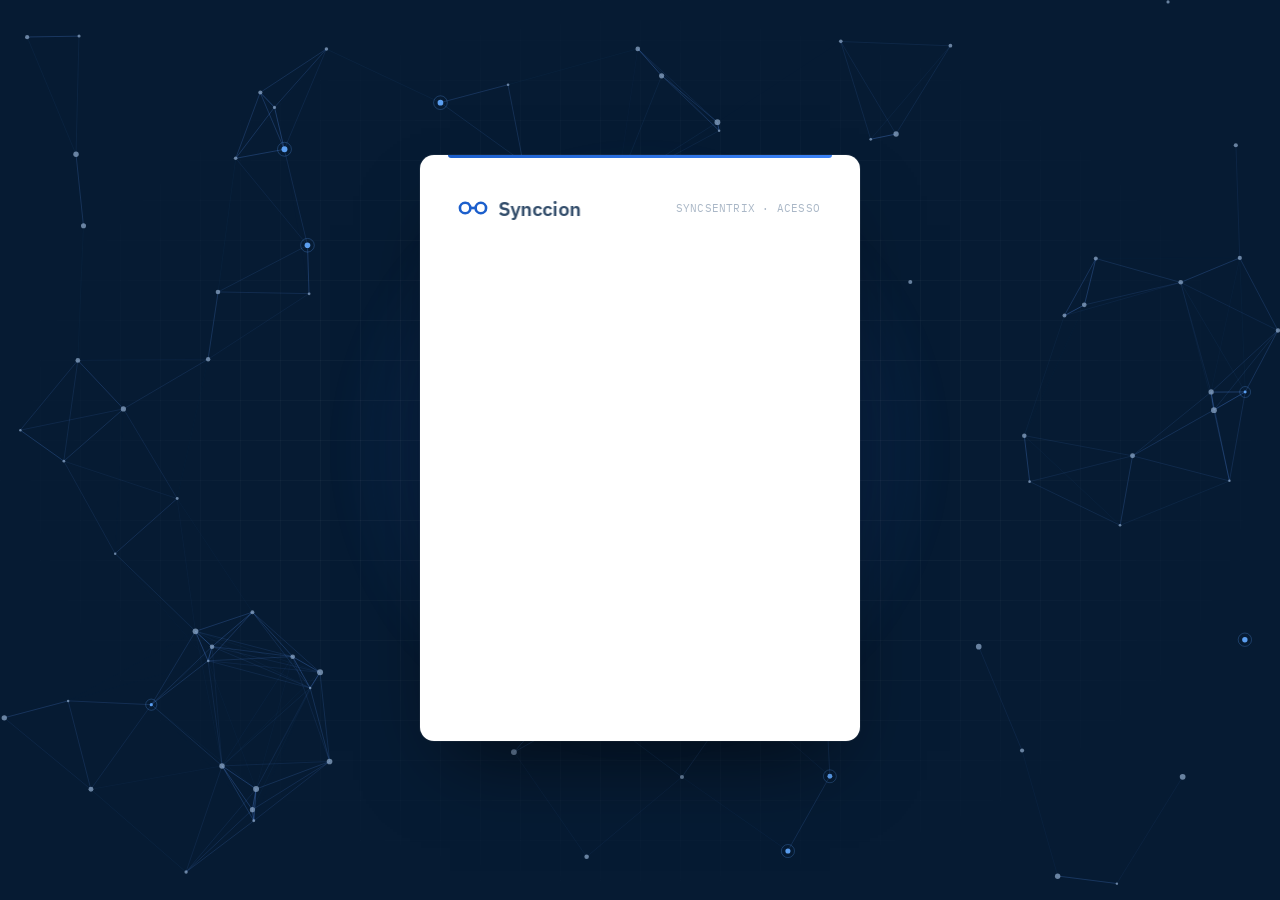
<file: login/login.html>
<!DOCTYPE html>
<html lang="pt-BR">
<head>
<meta charset="UTF-8">
<meta name="viewport" content="width=device-width, initial-scale=1.0">
<title>Entrar | Synccion</title>
<link rel="shortcut icon" href="../assets/logo.png" type="image/x-icon">
<link rel="preconnect" href="https://fonts.googleapis.com">
<link rel="preconnect" href="https://fonts.gstatic.com" crossorigin>
<link href="https://fonts.googleapis.com/css2?family=IBM+Plex+Sans:wght@400;500;600;700&family=IBM+Plex+Mono:wght@400;500&display=swap" rel="stylesheet">
<link rel="stylesheet" href="style.css">
</head>
<body>

  <!-- fundo: rede de nós + grade blueprint -->
  <canvas id="net" class="net" aria-hidden="true"></canvas>
  <div class="grid-overlay" aria-hidden="true"></div>
  <div class="glow" aria-hidden="true"></div>

  <a href="../index.html" class="back-link" id="back-link">
    <svg width="16" height="16" viewBox="0 0 24 24" fill="none"><path d="M15 6l-6 6 6 6" stroke="currentColor" stroke-width="2" stroke-linecap="round" stroke-linejoin="round"/></svg>
    Voltar ao site
  </a>

  <main class="login-wrap">
    <div class="login-card" id="login-card">

      <div class="card-head">
        <div class="card-logo">
          <svg width="34" height="34" viewBox="0 0 26 26" fill="none" xmlns="http://www.w3.org/2000/svg">
            <circle class="logo-c1" cx="7" cy="13" r="4" stroke="currentColor" stroke-width="2"/>
            <circle class="logo-c2" cx="19" cy="13" r="4" stroke="currentColor" stroke-width="2"/>
            <path class="logo-link" d="M11 13H15" stroke="currentColor" stroke-width="2"/>
          </svg>
          <span>Synccion</span>
        </div>
        <span class="card-tag mono">SyncSentrix · acesso</span>
      </div>

      <!-- abas -->
      <div class="auth-tabs" id="auth-tabs" role="tablist" aria-label="Entrar ou criar conta">
        <span class="auth-tab-pill" id="auth-tab-pill" aria-hidden="true"></span>
        <button type="button" class="auth-tab is-active" data-panel="login" role="tab" aria-selected="true" id="tab-login">Entrar</button>
        <button type="button" class="auth-tab" data-panel="signup" role="tab" aria-selected="false" id="tab-signup">Criar conta</button>
      </div>

      <div class="auth-panels" id="auth-panels">

        <!-- ===== ENTRAR ===== -->
        <section class="auth-panel is-active" id="panel-login" role="tabpanel" aria-labelledby="tab-login">
          <div class="card-title">
            <h1>Acessar plataforma</h1>
            <p>Entre com suas credenciais para continuar.</p>
          </div>

          <!-- mensagens vindas do PHP (?error=...) ou da validação em JS -->
          <div class="alert-box" id="alert" role="alert" hidden>
            <svg width="16" height="16" viewBox="0 0 24 24" fill="none"><path d="M12 3l9 4.5v9L12 21l-9-4.5v-9L12 3z" stroke="currentColor" stroke-width="1.8"/><path d="M12 12v-3M12 15h.01" stroke="currentColor" stroke-width="1.8" stroke-linecap="round"/></svg>
            <span id="alert-text">E-mail ou senha inválidos.</span>
          </div>

          <form action="login.php" method="POST" id="loginForm" novalidate>
            <div class="field" data-field>
              <input type="email" id="email" name="email" placeholder=" " required autocomplete="email">
              <label for="email">E-mail corporativo</label>
              <span class="field-line"></span>
              <small class="error-msg"></small>
            </div>

            <div class="field" data-field>
              <input type="password" id="password" name="password" placeholder=" " required autocomplete="current-password">
              <label for="password">Senha</label>
              <span class="field-line"></span>
              <button type="button" class="toggle-password" data-toggle="password" aria-label="Mostrar senha" aria-pressed="false">
                <svg class="eye" width="20" height="20" viewBox="0 0 24 24" fill="none">
                  <path d="M2 12s3.5-6 10-6 10 6 10 6-3.5 6-10 6S2 12 2 12z" stroke="currentColor" stroke-width="1.6"/>
                  <circle cx="12" cy="12" r="3" stroke="currentColor" stroke-width="1.6"/>
                  <path class="eye-slash" d="M4 4l16 16" stroke="currentColor" stroke-width="1.6" stroke-linecap="round"/>
                </svg>
              </button>
              <small class="error-msg"></small>
            </div>

            <div class="options-row">
              <label class="check">
                <input type="checkbox" name="remember" id="remember">
                <span class="check-box"></span>
                <span>Lembrar deste dispositivo</span>
              </label>
              <a href="esqueci-senha.php" class="forgot-link">Esqueceu a senha?</a>
            </div>

            <button type="submit" class="btn-submit" id="btnSubmit">
              <span class="btn-label">Entrar no sistema</span>
              <span class="btn-spinner" aria-hidden="true"></span>
            </button>
          </form>

          <div class="card-foot">
            <p>Não tem uma conta? <button type="button" class="link-btn" data-goto="signup">Criar conta</button></p>
          </div>
        </section>

        <!-- ===== CRIAR CONTA ===== -->
        <section class="auth-panel" id="panel-signup" role="tabpanel" aria-labelledby="tab-signup" hidden>
          <div class="card-title">
            <h1>Criar sua conta</h1>
            <p>Leva menos de um minuto. Escolha o plano e comece a acompanhar suas máquinas.</p>
          </div>

          <form action="cadastro.php" method="POST" id="signupForm" novalidate>
            <div class="field-row">
              <div class="field" data-field>
                <input type="text" id="su-name" name="nome" placeholder=" " required autocomplete="name">
                <label for="su-name">Seu nome</label>
                <span class="field-line"></span>
                <small class="error-msg"></small>
              </div>
              <div class="field" data-field>
                <input type="text" id="su-company" name="empresa" placeholder=" " required autocomplete="organization">
                <label for="su-company">Empresa</label>
                <span class="field-line"></span>
                <small class="error-msg"></small>
              </div>
            </div>

            <div class="field" data-field>
              <input type="email" id="su-email" name="email" placeholder=" " required autocomplete="email">
              <label for="su-email">E-mail corporativo</label>
              <span class="field-line"></span>
              <small class="error-msg"></small>
            </div>

            <div class="field" data-field>
              <input type="password" id="su-password" name="password" placeholder=" " required autocomplete="new-password" minlength="8">
              <label for="su-password">Crie uma senha</label>
              <span class="field-line"></span>
              <button type="button" class="toggle-password" data-toggle="su-password" aria-label="Mostrar senha" aria-pressed="false">
                <svg class="eye" width="20" height="20" viewBox="0 0 24 24" fill="none">
                  <path d="M2 12s3.5-6 10-6 10 6 10 6-3.5 6-10 6S2 12 2 12z" stroke="currentColor" stroke-width="1.6"/>
                  <circle cx="12" cy="12" r="3" stroke="currentColor" stroke-width="1.6"/>
                  <path class="eye-slash" d="M4 4l16 16" stroke="currentColor" stroke-width="1.6" stroke-linecap="round"/>
                </svg>
              </button>
              <small class="error-msg"></small>
            </div>

            <div class="strength" id="strength" aria-live="polite">
              <div class="strength-bars"><i></i><i></i><i></i><i></i></div>
              <span class="strength-label" id="strength-label">Mínimo de 8 caracteres, com letras e números</span>
            </div>

            <div class="field" data-field>
              <input type="password" id="su-confirm" name="password_confirm" placeholder=" " required autocomplete="new-password">
              <label for="su-confirm">Confirme a senha</label>
              <span class="field-line"></span>
              <small class="error-msg"></small>
            </div>

            <!-- plano -->
            <fieldset class="plan-pick" id="plan-pick">
              <div class="plan-pick-head">
                <legend>Plano</legend>
                <div class="cycle-pick" id="cycle-pick" role="group" aria-label="Período de cobrança">
                  <button type="button" class="cycle-btn is-active" data-cycle="mensal" aria-pressed="true">Mensal</button>
                  <button type="button" class="cycle-btn" data-cycle="anual" aria-pressed="false">Anual</button>
                </div>
              </div>
              <input type="hidden" name="ciclo" id="su-cycle" value="mensal">

              <label class="plan-opt">
                <input type="radio" name="plano" value="essencial" data-monthly="800">
                <span class="plan-opt-box">
                  <span class="plan-opt-name">Essencial</span>
                  <span class="plan-opt-desc">Até 5 máquinas</span>
                  <span class="plan-opt-price mono" data-price>R$ 800/mês</span>
                </span>
              </label>
              <label class="plan-opt">
                <input type="radio" name="plano" value="profissional" data-monthly="1600" checked>
                <span class="plan-opt-box">
                  <span class="plan-opt-name">Profissional <em>Mais escolhido</em></span>
                  <span class="plan-opt-desc">Até 20 máquinas</span>
                  <span class="plan-opt-price mono" data-price>R$ 1.600/mês</span>
                </span>
              </label>
              <label class="plan-opt">
                <input type="radio" name="plano" value="industrial" data-monthly="3000">
                <span class="plan-opt-box">
                  <span class="plan-opt-name">Industrial</span>
                  <span class="plan-opt-desc">Máquinas ilimitadas</span>
                  <span class="plan-opt-price mono" data-price>R$ 3.000/mês</span>
                </span>
              </label>
            </fieldset>

            <label class="check consent" data-field>
              <input type="checkbox" name="aceite" id="su-consent">
              <span class="check-box"></span>
              <span>Li e aceito os <a href="#">Termos de uso</a> e a <a href="#">Política de Privacidade</a> (LGPD).</span>
            </label>
            <small class="error-msg consent-error" id="su-consent-error"></small>

            <button type="submit" class="btn-submit" id="btnSignup">
              <span class="btn-label">Criar conta</span>
              <span class="btn-spinner" aria-hidden="true"></span>
            </button>
          </form>

          <div class="card-foot">
            <p>Já tem uma conta? <button type="button" class="link-btn" data-goto="login">Entrar</button></p>
          </div>
        </section>

      </div>
    </div>
  </main>

  <footer class="login-footer" id="login-footer">
    <span>© 2026 SyncSentrix. Todos os direitos reservados.</span>
    <span class="mono">Synccion — Sistema de Monitoramento Industrial</span>
  </footer>

  <script src="https://cdnjs.cloudflare.com/ajax/libs/gsap/3.12.5/gsap.min.js"></script>
  <script src="script.js"></script>
</body>
</html>
</file>
<file: login/style.css>
/* =============================================================
   SYNCCION — login
   Mesmo design system do site (IBM Plex, navy/azul, blueprint).
   ============================================================= */

:root {
  --navy: #0A2A4D;
  --navy-deep: #061B33;
  --blue: #1C5FCC;
  --blue-bright: #3B82F6;
  --blue-tint: #EAF2FF;
  --blue-line: #C7DBFA;
  --ink: #0B1F33;
  --muted: #56718F;
  --white: #FFFFFF;
  --alert: #EF4444;

  --font-body: 'IBM Plex Sans', system-ui, sans-serif;
  --font-mono: 'IBM Plex Mono', ui-monospace, monospace;
  --radius: 14px;
}

*, *::before, *::after { box-sizing: border-box; margin: 0; padding: 0; }

body {
  font-family: var(--font-body);
  color: var(--ink);
  background: var(--navy-deep);
  min-height: 100vh;
  line-height: 1.55;
  -webkit-font-smoothing: antialiased;
  display: flex;
  flex-direction: column;
  overflow-x: hidden;
}

a { color: inherit; text-decoration: none; }
button { font: inherit; }
.mono { font-family: var(--font-mono); letter-spacing: 0.02em; }

a:focus-visible,
button:focus-visible,
input:focus-visible {
  outline: 2px solid var(--blue-bright);
  outline-offset: 2px;
}

@media (prefers-reduced-motion: reduce) {
  * { animation-duration: 0.01ms !important; transition-duration: 0.01ms !important; }
}

/* =============================================================
   FUNDO
   ============================================================= */
.net {
  position: fixed;
  inset: 0;
  width: 100%;
  height: 100%;
  z-index: 0;
}

.grid-overlay {
  position: fixed;
  inset: 0;
  z-index: 0;
  pointer-events: none;
  background-image:
    linear-gradient(rgba(255,255,255,0.035) 1px, transparent 1px),
    linear-gradient(90deg, rgba(255,255,255,0.035) 1px, transparent 1px);
  background-size: 40px 40px;
  -webkit-mask-image: radial-gradient(ellipse at center, #000 30%, transparent 75%);
          mask-image: radial-gradient(ellipse at center, #000 30%, transparent 75%);
}

.glow {
  position: fixed;
  left: 50%;
  top: 50%;
  width: 720px;
  height: 720px;
  transform: translate(-50%, -50%);
  border-radius: 50%;
  background: radial-gradient(circle, rgba(28, 95, 204, 0.32), transparent 60%);
  z-index: 0;
  pointer-events: none;
  filter: blur(10px);
}

/* =============================================================
   VOLTAR
   ============================================================= */
.back-link {
  position: fixed;
  top: 24px;
  left: 24px;
  z-index: 3;
  display: inline-flex;
  align-items: center;
  gap: 8px;
  color: #C7D8EF;
  font-size: 0.9rem;
  padding: 8px 14px 8px 10px;
  border: 1px solid rgba(255,255,255,0.14);
  border-radius: 999px;
  background: rgba(10, 42, 77, 0.5);
  backdrop-filter: blur(6px);
  transition: color 0.2s ease, border-color 0.2s ease, background 0.2s ease;
}
.back-link svg { transition: transform 0.2s ease; }
.back-link:hover { color: var(--white); border-color: rgba(255,255,255,0.35); background: rgba(10, 42, 77, 0.8); }
.back-link:hover svg { transform: translateX(-3px); }

/* =============================================================
   CARD
   ============================================================= */
.login-wrap {
  position: relative;
  z-index: 2;
  flex: 1;
  display: grid;
  place-items: center;
  padding: 96px 20px 40px;
  perspective: 1200px;
}

.login-card {
  width: 100%;
  max-width: 440px;
  background: var(--white);
  border-radius: var(--radius);
  padding: 36px 36px 30px;
  box-shadow:
    0 40px 80px -30px rgba(0, 0, 0, 0.6),
    0 0 0 1px rgba(255,255,255,0.06);
  position: relative;
  transform-style: preserve-3d;
  will-change: transform;
}

/* linha técnica no topo do card */
.login-card::before {
  content: '';
  position: absolute;
  top: 0;
  left: 28px;
  right: 28px;
  height: 3px;
  border-radius: 0 0 3px 3px;
  background: linear-gradient(90deg, var(--blue), var(--blue-bright));
}

.card-head {
  display: flex;
  align-items: center;
  justify-content: space-between;
  margin-bottom: 26px;
}

.card-logo {
  display: inline-flex;
  align-items: center;
  gap: 10px;
  font-weight: 600;
  font-size: 1.25rem;
  color: var(--navy);
}
.card-logo svg { color: var(--blue); }

.card-tag { font-size: 0.68rem; color: var(--muted); text-transform: uppercase; }

.card-title { margin-bottom: 22px; }
.card-title h1 { font-size: 1.55rem; line-height: 1.15; font-weight: 600; color: var(--navy); margin-bottom: 6px; }
.card-title p { color: var(--muted); font-size: 0.93rem; }

/* alerta */
.alert-box {
  display: flex;
  align-items: center;
  gap: 10px;
  padding: 11px 14px;
  border-radius: 8px;
  font-size: 0.86rem;
  margin-bottom: 18px;
  background: #FEF2F2;
  color: #991B1B;
  border: 1px solid #FECACA;
}
.alert-box[hidden] { display: none; }
.alert-box svg { flex-shrink: 0; }

/* =============================================================
   CAMPOS — label flutuante
   ============================================================= */
.field { position: relative; margin-bottom: 16px; }

.field input {
  width: 100%;
  padding: 24px 14px 9px;
  border: 1.5px solid var(--blue-line);
  border-radius: 8px;
  font: inherit;
  font-size: 0.96rem;
  color: var(--ink);
  background: var(--white);
  outline: none;
  transition: border-color 0.2s ease, box-shadow 0.2s ease;
}

.field input:focus {
  border-color: var(--blue);
  box-shadow: 0 0 0 4px rgba(28, 95, 204, 0.12);
}

.field label {
  position: absolute;
  left: 14px;
  top: 50%;
  transform: translateY(-50%);
  color: var(--muted);
  font-size: 0.95rem;
  pointer-events: none;
  transition: top 0.2s ease, transform 0.2s ease, font-size 0.2s ease, color 0.2s ease;
}

.field input:focus ~ label,
.field input:not(:placeholder-shown) ~ label {
  top: 9px;
  transform: none;
  font-family: var(--font-mono);
  font-size: 0.66rem;
  letter-spacing: 0.06em;
  text-transform: uppercase;
  color: var(--blue);
}

/* linha azul que se expande no foco */
.field-line {
  position: absolute;
  left: 8px;
  right: 8px;
  bottom: 0;
  height: 2px;
  background: var(--blue);
  border-radius: 2px;
  transform: scaleX(0);
  transform-origin: center;
  transition: transform 0.3s cubic-bezier(0.2, 0.8, 0.2, 1);
  pointer-events: none;
}
.field input:focus ~ .field-line { transform: scaleX(1); }

/* senha: espaço para o botão */
.field input[type="password"],
.field input[type="text"] { padding-right: 48px; }

.toggle-password {
  position: absolute;
  right: 8px;
  top: 8px;
  height: 40px;
  width: 40px;
  display: grid;
  place-items: center;
  border: none;
  border-radius: 6px;
  background: transparent;
  color: var(--muted);
  cursor: pointer;
  transition: color 0.2s ease, background 0.2s ease;
}
.toggle-password:hover { color: var(--blue); background: var(--blue-tint); }
.toggle-password .eye-slash { opacity: 0; transition: opacity 0.2s ease; }
.toggle-password[aria-pressed="true"] .eye-slash { opacity: 1; }

/* erro */
.error-msg {
  display: block;
  color: var(--alert);
  font-size: 0.76rem;
  margin-top: 6px;
  min-height: 0;
  max-height: 0;
  opacity: 0;
  transition: max-height 0.25s ease, opacity 0.25s ease;
  overflow: hidden;
}
.field.has-error input { border-color: var(--alert); box-shadow: 0 0 0 4px rgba(239, 68, 68, 0.12); }
.field.has-error label { color: var(--alert); }
.field.has-error .field-line { background: var(--alert); transform: scaleX(1); }
.field.has-error .error-msg { max-height: 40px; opacity: 1; }

/* =============================================================
   OPÇÕES
   ============================================================= */
.options-row {
  display: flex;
  align-items: center;
  justify-content: space-between;
  gap: 12px;
  margin: 4px 0 22px;
  font-size: 0.86rem;
}

.check {
  display: inline-flex;
  align-items: center;
  gap: 10px;
  color: var(--muted);
  cursor: pointer;
  user-select: none;
}
.check input { position: absolute; opacity: 0; width: 0; height: 0; }
.check-box {
  width: 18px;
  height: 18px;
  border: 1.5px solid var(--blue-line);
  border-radius: 5px;
  background: var(--white);
  position: relative;
  transition: background 0.2s ease, border-color 0.2s ease;
  flex-shrink: 0;
}
.check-box::after {
  content: '';
  position: absolute;
  left: 5px;
  top: 1.5px;
  width: 5px;
  height: 9px;
  border: solid #fff;
  border-width: 0 2px 2px 0;
  transform: rotate(45deg) scale(0);
  transition: transform 0.2s cubic-bezier(0.2, 0.8, 0.2, 1);
}
.check input:checked ~ .check-box { background: var(--blue); border-color: var(--blue); }
.check input:checked ~ .check-box::after { transform: rotate(45deg) scale(1); }
.check input:focus-visible ~ .check-box { outline: 2px solid var(--blue); outline-offset: 2px; }

.forgot-link { color: var(--blue); font-weight: 500; white-space: nowrap; }
.forgot-link:hover { text-decoration: underline; }

/* =============================================================
   BOTÃO
   ============================================================= */
.btn-submit {
  position: relative;
  width: 100%;
  display: inline-flex;
  align-items: center;
  justify-content: center;
  gap: 10px;
  background: var(--blue);
  color: var(--white);
  border: none;
  border-radius: 8px;
  padding: 14px;
  font-size: 0.96rem;
  font-weight: 500;
  cursor: pointer;
  overflow: hidden;
  transition: background 0.2s ease, transform 0.1s ease, box-shadow 0.2s ease;
}

.btn-submit::after {
  content: '';
  position: absolute;
  top: 0;
  left: -60%;
  width: 40%;
  height: 100%;
  background: linear-gradient(90deg, transparent, rgba(255,255,255,0.22), transparent);
  transform: skewX(-20deg);
  transition: left 0.6s ease;
}
.btn-submit:hover { background: var(--navy); box-shadow: 0 14px 28px -14px rgba(28, 95, 204, 0.7); }
.btn-submit:hover::after { left: 120%; }
.btn-submit:active { transform: scale(0.99); }

.btn-spinner {
  width: 16px;
  height: 16px;
  border-radius: 50%;
  border: 2px solid rgba(255,255,255,0.35);
  border-top-color: var(--white);
  display: none;
  animation: spin 0.8s linear infinite;
}
@keyframes spin { to { transform: rotate(360deg); } }

.btn-submit.is-loading { pointer-events: none; background: var(--navy); }
.btn-submit.is-loading .btn-spinner { display: block; }

.card-foot {
  margin-top: 24px;
  text-align: center;
  font-size: 0.86rem;
  color: var(--muted);
}
.card-foot a { color: var(--blue); font-weight: 500; }
.card-foot a:hover { text-decoration: underline; }

.link-btn {
  background: none;
  border: none;
  padding: 0;
  color: var(--blue);
  font-weight: 500;
  cursor: pointer;
}
.link-btn:hover { text-decoration: underline; }

/* =============================================================
   ABAS — entrar / criar conta
   ============================================================= */
.login-card.is-signup { max-width: 520px; }

.auth-tabs {
  position: relative;
  display: grid;
  grid-template-columns: 1fr 1fr;
  gap: 4px;
  padding: 4px;
  margin-bottom: 26px;
  background: var(--blue-tint);
  border: 1px solid var(--blue-line);
  border-radius: 10px;
}
.auth-tab {
  position: relative;
  z-index: 1;
  border: none;
  background: none;
  padding: 10px;
  border-radius: 7px;
  font-weight: 500;
  font-size: 0.9rem;
  color: var(--muted);
  cursor: pointer;
  transition: color 0.25s ease;
}
.auth-tab.is-active { color: var(--navy); }
.auth-tab-pill {
  position: absolute;
  top: 4px;
  bottom: 4px;
  left: 4px;
  width: calc(50% - 6px);
  border-radius: 7px;
  background: var(--white);
  box-shadow: 0 2px 8px -2px rgba(10, 42, 77, 0.25);
}

.auth-panels { position: relative; }
.auth-panel[hidden] { display: none; }

/* campos lado a lado */
.field-row { display: grid; grid-template-columns: 1fr 1fr; gap: 12px; }

/* força da senha */
.strength { margin: -6px 0 16px; }
.strength-bars { display: flex; gap: 6px; margin-bottom: 6px; }
.strength-bars i {
  flex: 1;
  height: 4px;
  border-radius: 2px;
  background: var(--blue-line);
  transition: background 0.3s ease;
}
.strength[data-score="1"] i:nth-child(-n+1) { background: var(--alert); }
.strength[data-score="2"] i:nth-child(-n+2) { background: #F59E0B; }
.strength[data-score="3"] i:nth-child(-n+3) { background: var(--blue-bright); }
.strength[data-score="4"] i:nth-child(-n+4) { background: #22C55E; }
.strength-label { font-size: 0.74rem; color: var(--muted); }

/* escolha de plano */
.plan-pick {
  border: none;
  margin: 4px 0 18px;
  display: flex;
  flex-direction: column;
  gap: 8px;
}
.plan-pick-head {
  display: flex;
  align-items: center;
  justify-content: space-between;
  margin-bottom: 4px;
}
.plan-pick legend { font-size: 0.85rem; font-weight: 600; color: var(--navy); float: left; }

.cycle-pick {
  display: inline-flex;
  gap: 2px;
  padding: 2px;
  border: 1px solid var(--blue-line);
  border-radius: 999px;
  background: var(--white);
}
.cycle-btn {
  border: none;
  background: none;
  padding: 4px 12px;
  border-radius: 999px;
  font-size: 0.76rem;
  font-weight: 500;
  color: var(--muted);
  cursor: pointer;
  transition: background 0.2s ease, color 0.2s ease;
}
.cycle-btn.is-active { background: var(--blue); color: var(--white); }

.plan-opt { display: block; cursor: pointer; }
.plan-opt input { position: absolute; opacity: 0; width: 0; height: 0; }
.plan-opt-box {
  display: grid;
  grid-template-columns: 1fr auto;
  grid-template-areas: 'name price' 'desc price';
  align-items: center;
  column-gap: 12px;
  padding: 12px 14px 12px 40px;
  border: 1.5px solid var(--blue-line);
  border-radius: 10px;
  position: relative;
  transition: border-color 0.2s ease, background 0.2s ease, box-shadow 0.2s ease;
}
/* bolinha do radio */
.plan-opt-box::before {
  content: '';
  position: absolute;
  left: 14px;
  top: 50%;
  transform: translateY(-50%);
  width: 16px;
  height: 16px;
  border-radius: 50%;
  border: 1.5px solid var(--blue-line);
  background: var(--white);
  transition: border-color 0.2s ease, box-shadow 0.2s ease;
}
.plan-opt input:checked ~ .plan-opt-box {
  border-color: var(--blue);
  background: var(--blue-tint);
  box-shadow: 0 0 0 3px rgba(28, 95, 204, 0.12);
}
.plan-opt input:checked ~ .plan-opt-box::before {
  border-color: var(--blue);
  box-shadow: inset 0 0 0 4px var(--blue);
}
.plan-opt input:focus-visible ~ .plan-opt-box { outline: 2px solid var(--blue); outline-offset: 2px; }
.plan-opt-name { grid-area: name; font-size: 0.9rem; font-weight: 600; color: var(--navy); display: flex; align-items: center; gap: 8px; }
.plan-opt-name em {
  font-style: normal;
  font-size: 0.64rem;
  font-weight: 600;
  color: var(--blue);
  background: var(--white);
  border: 1px solid var(--blue-line);
  border-radius: 999px;
  padding: 1px 8px;
}
.plan-opt-desc { grid-area: desc; font-size: 0.78rem; color: var(--muted); }
.plan-opt-price { grid-area: price; font-size: 0.82rem; color: var(--navy); white-space: nowrap; }

/* aceite */
.check.consent { align-items: flex-start; margin-bottom: 4px; font-size: 0.8rem; line-height: 1.45; }
.check.consent .check-box { margin-top: 2px; }
.check.consent a { color: var(--blue); text-decoration: underline; text-underline-offset: 2px; }
.consent-error { margin: 0 0 12px; }
.consent-error.is-on { max-height: 40px; opacity: 1; }
.check.consent.has-error .check-box { border-color: var(--alert); }

/* =============================================================
   RODAPÉ
   ============================================================= */
.login-footer {
  position: relative;
  z-index: 2;
  display: flex;
  justify-content: space-between;
  flex-wrap: wrap;
  gap: 8px;
  padding: 20px 24px;
  font-size: 0.78rem;
  color: #7F9CC2;
}

/* =============================================================
   RESPONSIVO
   ============================================================= */
@media (max-width: 560px) {
  .login-wrap { padding: 84px 16px 28px; }
  .login-card { padding: 30px 22px 24px; }
  .card-head { flex-direction: column; align-items: flex-start; gap: 8px; }
  .options-row { flex-direction: column; align-items: flex-start; }
  .login-footer { justify-content: center; text-align: center; }
  .back-link { top: 16px; left: 16px; }
  .glow { width: 480px; height: 480px; }
  .field-row { grid-template-columns: 1fr; gap: 0; }
  .plan-pick-head { flex-direction: column; align-items: flex-start; gap: 8px; }
  .plan-opt-box { grid-template-columns: 1fr; grid-template-areas: 'name' 'desc' 'price'; row-gap: 2px; }
}
</file>
